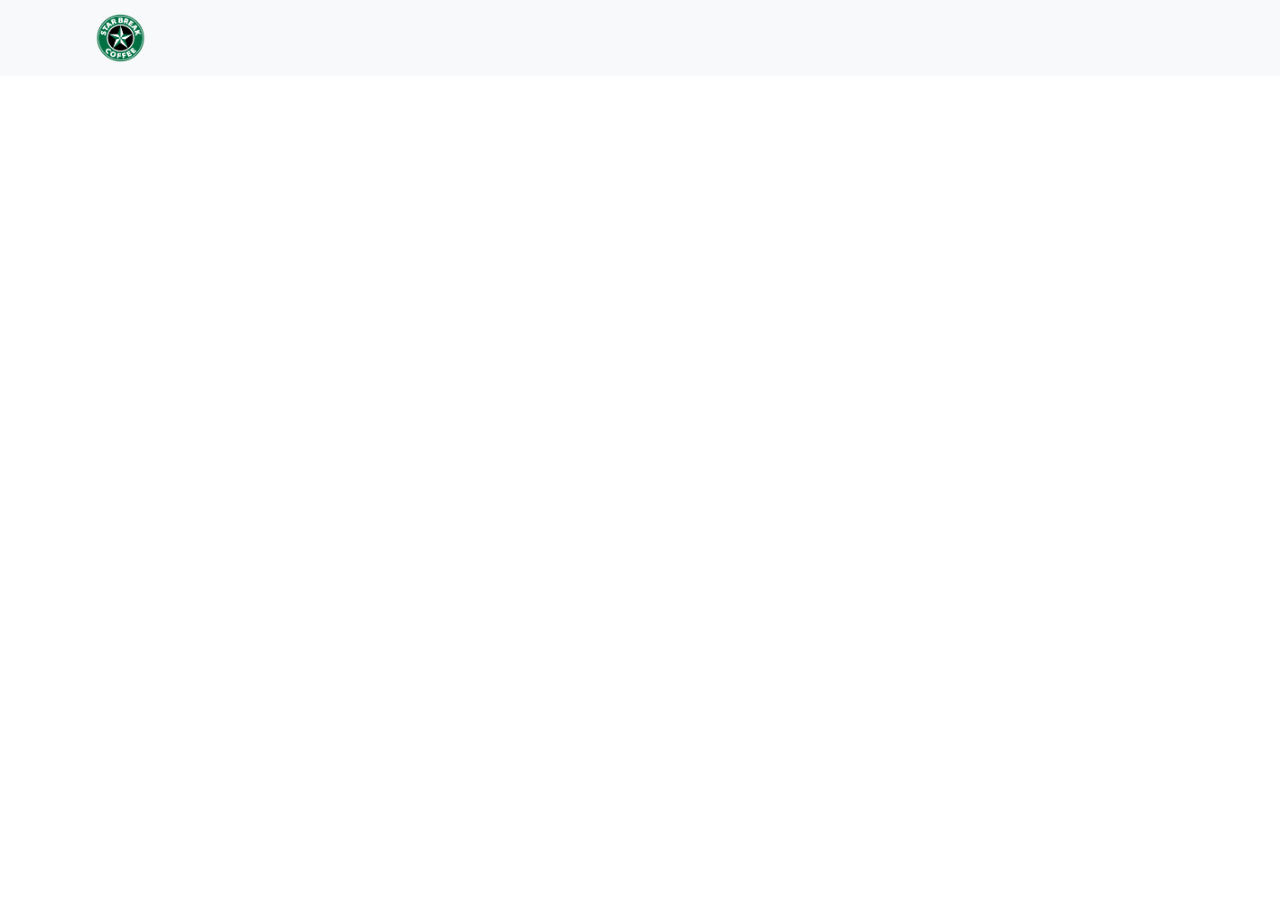
<file: mastering_data_visualization_in_d3/02/StarBreak_Coffee_Project/index.html>
<!DOCTYPE html>
<html>
  <head>
    <meta charset="utf-8" />
    <meta name="description" content="" />
    <title>Project 1 - Star Break Coffee</title>
    <!-- Bootstrap -->
    <link
      rel="stylesheet"
      href="https://stackpath.bootstrapcdn.com/bootstrap/4.4.1/css/bootstrap.min.css"
      integrity="sha384-Vkoo8x4CGsO3+Hhxv8T/Q5PaXtkKtu6ug5TOeNV6gBiFeWPGFN9MuhOf23Q9Ifjh"
      crossorigin="anonymous"
    />
    <!-- Custom styling -->
    <link rel="stylesheet" href="css/style.css" />
  </head>
  <body>
    <nav class="navbar navbar-light bg-light">
      <div class="container">
        <a class="navbar-brand" href="#"
          ><img id="logo" src="img/logo.png"
        /></a>
      </div>
    </nav>

    <!-- Bootstrap grid setup -->
    <div class="container">
      <div class="row">
        <div id="chart-area"></div>
      </div>
    </div>

    <!-- External JS libraries -->
    <script src="https://d3js.org/d3.v5.min.js"></script>
    <script
      src="https://code.jquery.com/jquery-3.4.1.slim.min.js"
      integrity="sha384-J6qa4849blE2+poT4WnyKhv5vZF5SrPo0iEjwBvKU7imGFAV0wwj1yYfoRSJoZ+n"
      crossorigin="anonymous"
    ></script>
    <script
      src="https://cdn.jsdelivr.net/npm/popper.js@1.16.0/dist/umd/popper.min.js"
      integrity="sha384-Q6E9RHvbIyZFJoft+2mJbHaEWldlvI9IOYy5n3zV9zzTtmI3UksdQRVvoxMfooAo"
      crossorigin="anonymous"
    ></script>
    <script
      src="https://stackpath.bootstrapcdn.com/bootstrap/4.4.1/js/bootstrap.min.js"
      integrity="sha384-wfSDF2E50Y2D1uUdj0O3uMBJnjuUD4Ih7YwaYd1iqfktj0Uod8GCExl3Og8ifwB6"
      crossorigin="anonymous"
    ></script>
    <!-- Custom JS -->
    <script src="js/revenue_bar_chart.js"></script>
  </body>
</html>
</file>
<file: mastering_data_visualization_in_d3/02/StarBreak_Coffee_Project/css/style.css>
#chart-area {
	margin-left: auto;
	margin-right: auto;
	display: block;
}

#logo {
	height:50px;
}

.navbar-brand {
	height: 60px;
	padding: 5px 0px;
}
</file>
